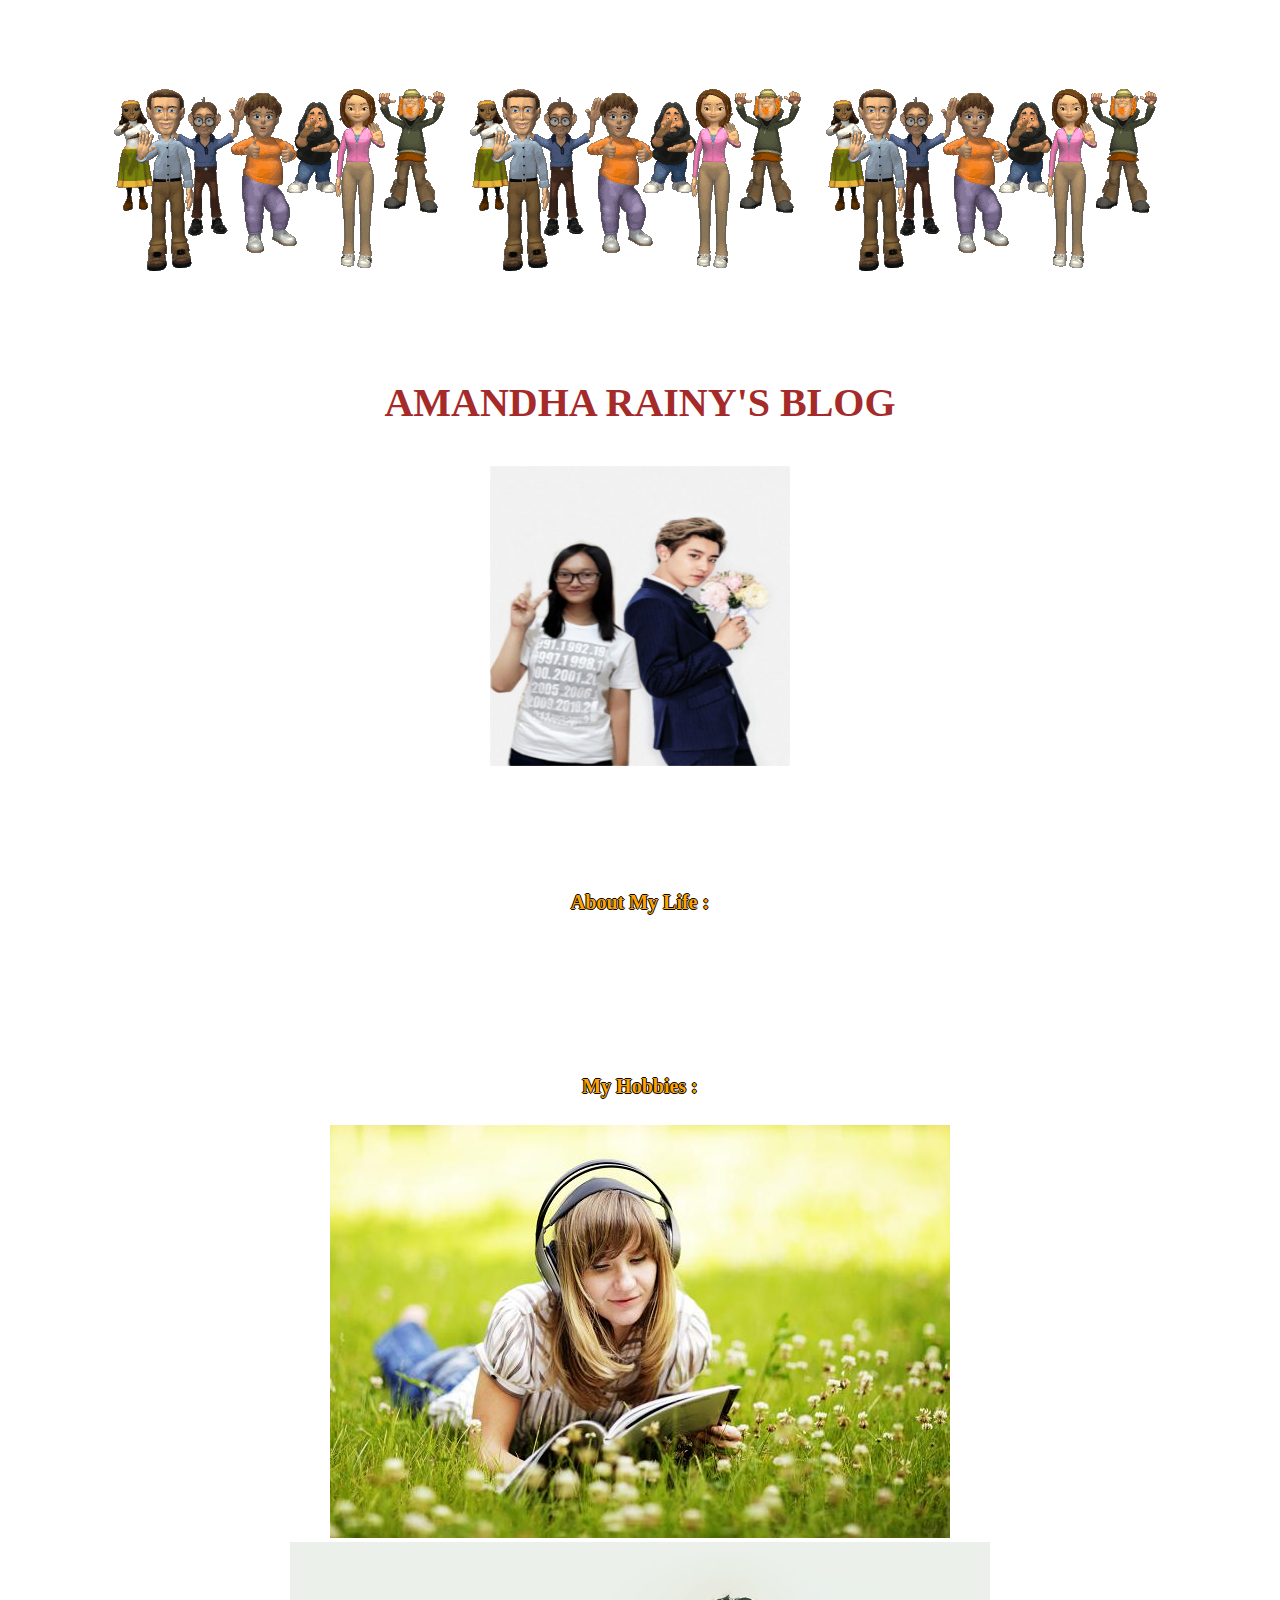
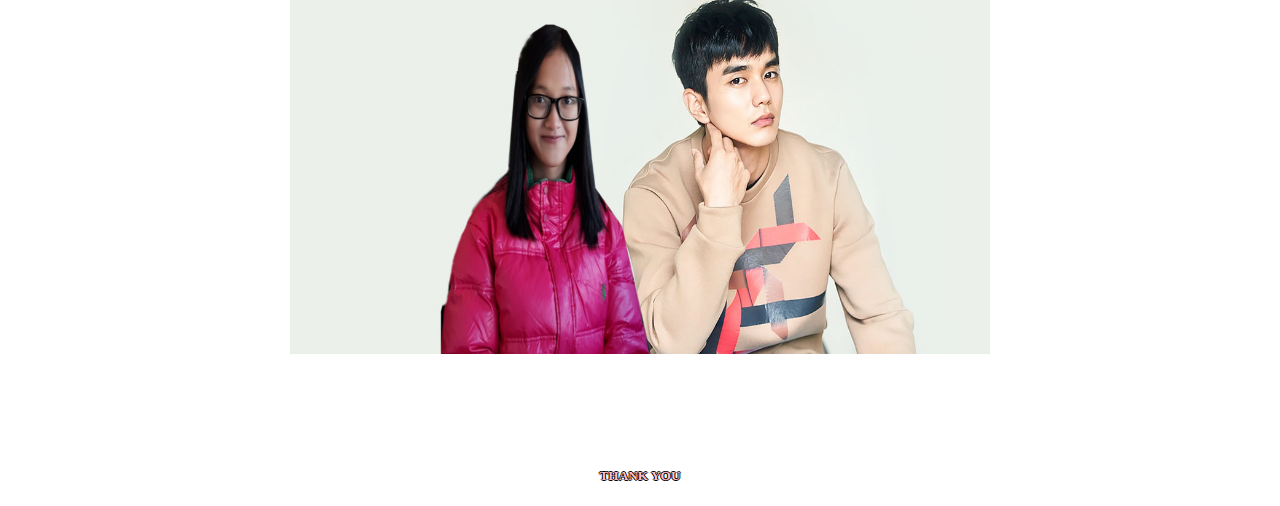
<file: index.html>
<!DOCTYPE html>
<html>
<head>
<style>
body {
    background-image: url("https://media.giphy.com/media/TxVVB6PfWMjE4/giphy.gif");
}
</style>
</head>
<body>

<h1></h1>
<center><img src="img/orang.gif"> <img src="img/orang.gif"> <img src="img/orang.gif"> 
</body>
</html>

</body>
</html>

<!DOCTYPE html>
<html>
<head>
<style>
h1 {
    text-shadow: 0 0 3px white;
}
h1 {
	    text-align: center;

</style>
</head>
<body>

<h1>W E L C O M E T O : </h1>

<p><b></b> </p>

</body>
</html>


<!DOCTYPE html>
<html>
<head>
<style>


h1 {
    text-align: center;
    text-transform: uppercase;
    color: white;
}

h2 {
    text-align: center;
    text-transform: uppercase;
    color: brown;
    font-size: 40px
}

h3 {
    text-align: center;
    text-transform: uppercase;
    color: black;
    font-size: 25px
}

h4 {
    color: orange;
    text-shadow: -1px 0 black, 0 1px black, 1px 0 black, 0 -1px black;
    font-size: 20px
}
h5 {
    color: pink;
    text-shadow: -1px 0 black, 0 1px black, 1px 0 black, 0 -1px black;
    font-size: 45px
	    text-align: center
}

</style>
</head>
<body>


</body>
</html>



</style>
</head>
<body>

<div>
<h2><strong>Amandha Rainy's Blog</strong
<p>

<a target="_blank" href="tryit.asp?filename=trycss_text"></a></p>
</div>

</body>
</html>



<!DOCTYPE html>
<html>
<head>
<style>
p.serif {
    font-family: Lucida Console, Times, serif; color:white;
}

p.sansserif {
    font-family:Lucida Console, Helvetica, sans-serif; color:white
}
</style>
</head>



<body>



<img src="img/amandha.jpg"; 
style= "width:300px;height:300px; display: block;
margin-left: auto;
margin-right: auto;">

<h4></h4>


<p class="serif"><strong> Hai!! Nama saya Amandha Rainy. Saya lahir di Bogor, 25 November 2001. Saya bersekolah sebagai analis di SMK-SMAK Bogor yang terletak di Jl.Binamarga Bogor. Saya merupakan anak kedua dan anak perempuan satu-satunya dari 3 bersaudara. Rumah saya di Nuansa Hijau,Ciomas Bogor dan tinggal bersama kedua orang tua saya. Beragam Islam. Kata teman-teman, saya itu pendiam dan pemalu tapi sebenarnya saya itu gampang sekali tertawa dengan hal sekecil apapun walaupun menurut orang itu tidak lucu. Cita-cita saya sebagai seorang analist yang bisa bekerja di perusahaan ternama baik itu di dalam negeri maupun luar negeri. Saya sangat suka sekali dengan hal-hal Korea seperti drama nya maupun lagunya.   </strong> </p>

<h4>About My Life : </h4>
<p class="serif" ><strong>Saya tinggal bersama kedua orang tua saya, adik, dan kakak saya. Orang tua saya bekerja sebagai pegawai swasta. Adik saya sekarang kelas 6 SD sedangkan kakak saya kuliah. Saya mempunyai saudara-saudara yang suka juga dengan Korea. Biasanya jika ada konser, kami suka menonton bersama. Saya mempunyai teman-teman dekat di sekolah semenjak kami kelas 10 dan kami sering bermain bersama, mengabadikan momen dan sebagainya. Saya pernah bersekolah di TK Alyssa, setelah 6 tahun di TK saya melanjutkan sekolah di SDN Papandayan 1 Bogor ,setelah itu saya melanjutkan ke tingkat menengah yaitu SMPN 2 Bogor. Masuk SMK-SMAK Bogor adalah keinginan saya dan orang tua saya, sehingga saya mengikuti tes masuk SMK-SMAK Bogor dan Alhamdulillah saya keterima di SMK-SMAK Bogor. Hari demi hari saya dan teman lewati bersama, hingga sekarang kami berada di kelas 11.</strong></p>

<h4>My Hobbies : </h4>

<img src="img/orangmembaca.jpg";style= "width:100px;height:100px; image-align : left>" ><img src="img/amandhaysh.jpg"style= "width:700px;height:412px; image-align : left">

<p class="serif"><strong>Saya mempunyai hobi yang banyak, mulai dari menonton Drama Korea, mendengarkan lagu, menulis, menari, membaca. Melakukan hal yang positif membuat hati kita terasa senang dan melepaskan sejenak permasalahan yang ada. Hobi saya menonton drama Korea sejak saya kelas 5 SD karena cerita dari drama-drama Korea sangat bagus dn sulit ditebak, saya juga sangat senang menulis cerita dan saya berharap bisa jadi penulis yang di kenal masyarakat. Saya juga suka membaca cerita yang fiksi karena cerita fiksi membuat kita berimajinasi lebih luas. </strong></p>

	<h5>THANK YOU</h5>
</body>

</html>
</file>
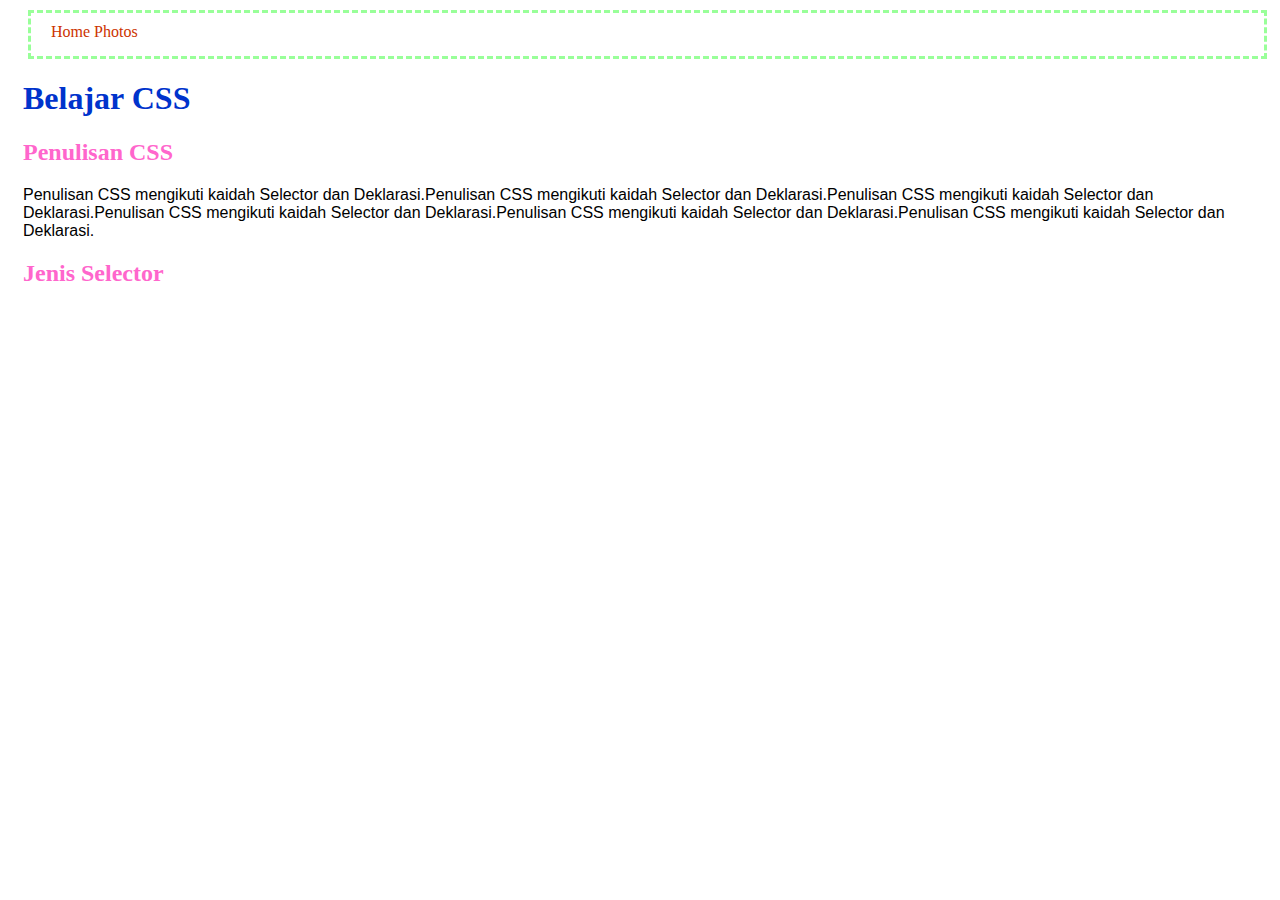
<file: belajarcss.html>
<!DOCTYPE html>
<html>
<head>
	<title>Belajar CSS</title>
<link rel="stylesheet" type="text/css" href="css/style2.css">
</head>
<body>
<div id="nav">
	<a href="belajarcss.html">Home</a>
	<a href="photos.html">Photos</a>

</div>
<h1>Belajar CSS</h1>

<h2>Penulisan CSS</h2>
<div class="recommended">
	<p>Penulisan CSS mengikuti kaidah Selector dan Deklarasi.Penulisan CSS mengikuti kaidah Selector dan Deklarasi.Penulisan CSS mengikuti kaidah Selector dan Deklarasi.Penulisan CSS mengikuti kaidah Selector dan Deklarasi.Penulisan CSS mengikuti kaidah Selector dan Deklarasi.Penulisan CSS mengikuti kaidah Selector dan Deklarasi.</p>
</div>

<h2>Jenis Selector</h2>

</body>
</html>
</file>
<file: css/style2.css>
h1	{
	color: #0033cc;
	margin-left: 15px;

}

h2	{color: #ff66cc;
	margin-left: 15px;
}

#nav	{
	border:3px dashed #99ff99;
	margin:10px 5px 15px 20px; 
	padding:10px 5px 15px 20px;
}

#nav a	{
	text-decoration: none;
	color:#cc3300;
}

.recommended {
	font-family: Arial;
	margin-left: 15px;
}
</file>
